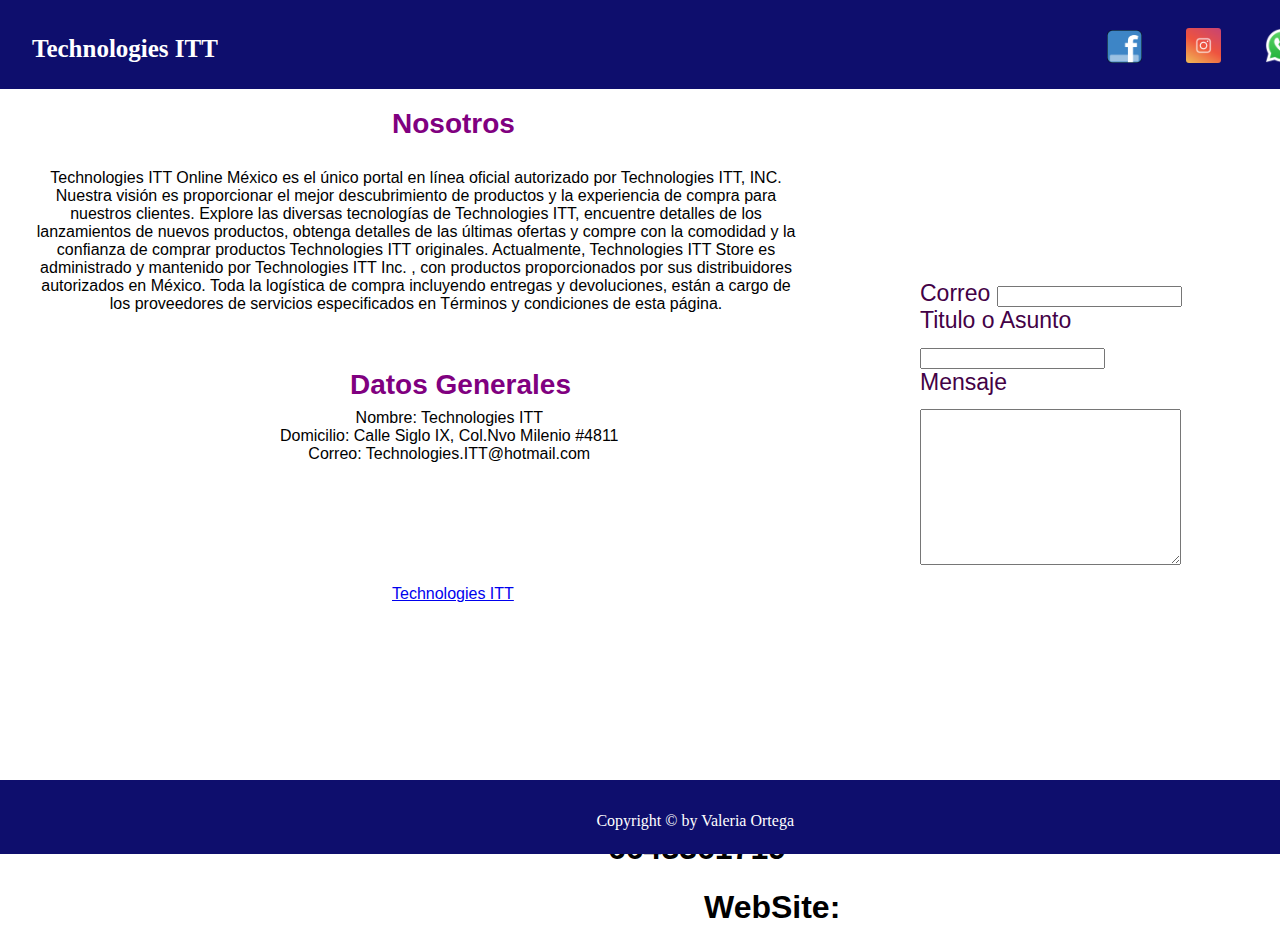
<file: Contacto.html>
<!DOCTYPE html>
<html lang="en">
<head>
    <meta charset="UTF-8">
    <meta name="viewport" content="width=device-width, initial-scale=1.0">
    <title>Contacto</title>
    <link rel="stylesheet" href="Contacto.css">
</head>
<body>
    <header>
        <nav>
            <h4>Technologies ITT</h4>
        </nav>
        <div>
          <a href="https://www.facebook.com/"><img src="face.png" alt="face" class="logo"></a>  
            <a href="https://www.instagram.com/?hl=es-la"><img src="insta.png" alt="insta" class="logo"></a> 
             <a href="https://web.whatsapp.com/"><img src="whats.png" alt="whats" class="logo"></a>
             
             <a href="entrar.html" class="atras"> Regresar</a>
        </div>
    </header>

<section>
<nav class="Nosotros">
    <h1>Nosotros</h1>
    <p>Technologies ITT Online México es el único portal en línea oficial autorizado por Technologies ITT, INC.
        Nuestra visión es proporcionar el mejor descubrimiento de productos y la experiencia de compra para nuestros clientes. Explore las diversas tecnologías de Technologies ITT, encuentre detalles de los lanzamientos de nuevos productos, obtenga detalles de las últimas ofertas y compre con la comodidad y la confianza de comprar productos Technologies ITT originales.
        Actualmente, Technologies ITT Store es administrado y mantenido por Technologies ITT Inc. , con productos proporcionados por sus distribuidores autorizados en México. Toda la logística de compra incluyendo entregas y devoluciones, están a cargo de los proveedores de servicios especificados en Términos y condiciones de esta página.</p>
</nav>
<nav class="Info">
    <h1>Datos Generales</h1>
    <p>Nombre: Technologies ITT <br>
      Domicilio: Calle Siglo IX, Col.Nvo Milenio #4811 <br>
      Correo: Technologies.ITT@hotmail.com

    </p>
</nav>

<nav class="Whats">
    <h1>WhatsApp: 6643361719</h1>
</nav>

<nav class="Web">
    <h1>WebSite:</h1>
    <a class="website" href="https://store.hp.com/mx-es/default/?gclid=CjwKCAjw2dD7BRASEiwAWCtCbziUUgQDSDPhFuho7hHZsVO1OMabAoiUZAVr82z8YqREBklkw8FgaRoChWcQAvD_BwE">Technologies ITT</a>
</nav>

<div class="Datos">
   <div>
    <label for="Correo" class="label">Correo</label>
    <input type="text" name="Correo" id="" class="input">
   </div>

   <div>
       <label for="Título" class="label">Titulo o Asunto</label>
       <input type="text" name="Titulo" id=""  class="input">
   </div>

   <div>
       <label for="Mensaje" class="label">Mensaje</label>
       <textarea name="Mensaje" id="" cols="30" rows="10" class="text-area"></textarea>
   </div>
</div>

    <div class="enviar">
        <a class="boton" href="">Enviar</a>
    </div>



</section>
    <footer>
        <div> <span>Copyright &copy; by Valeria Ortega </span></div>
    </footer>
</body>
</html>
</file>
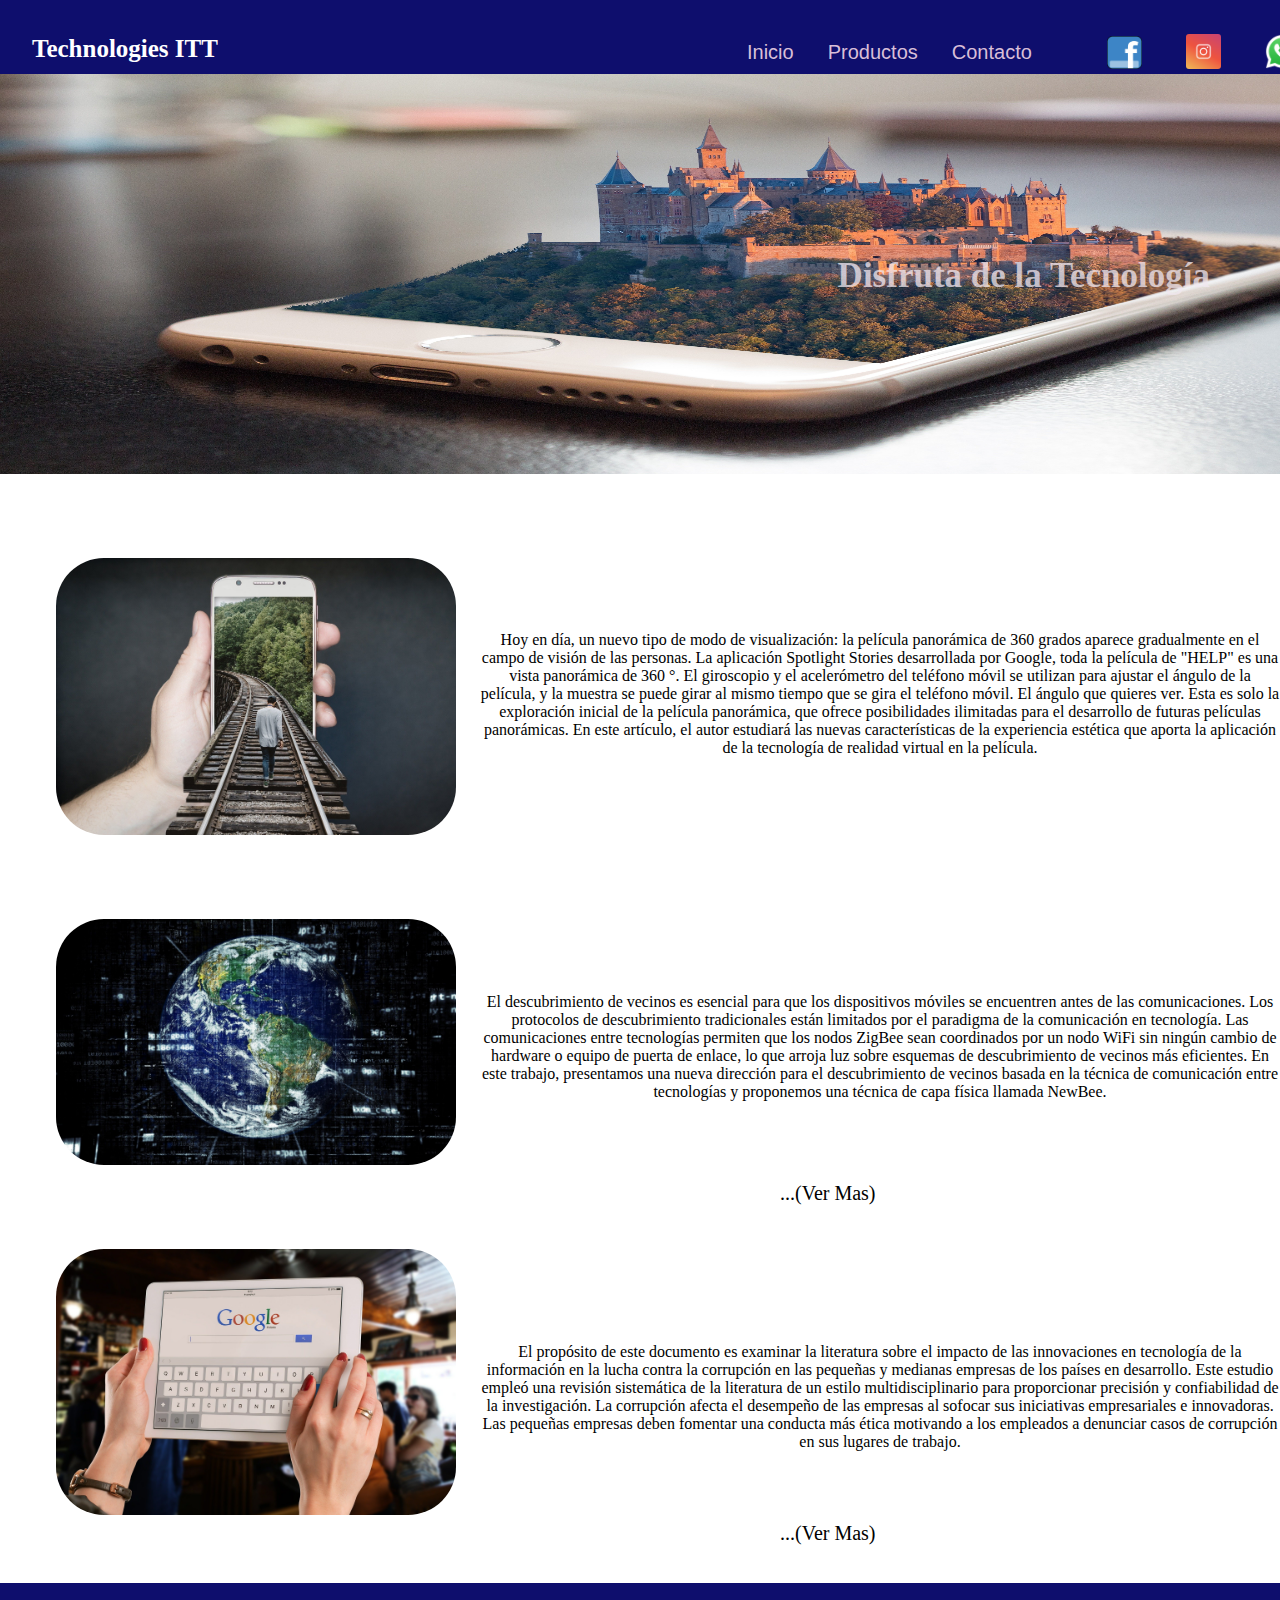
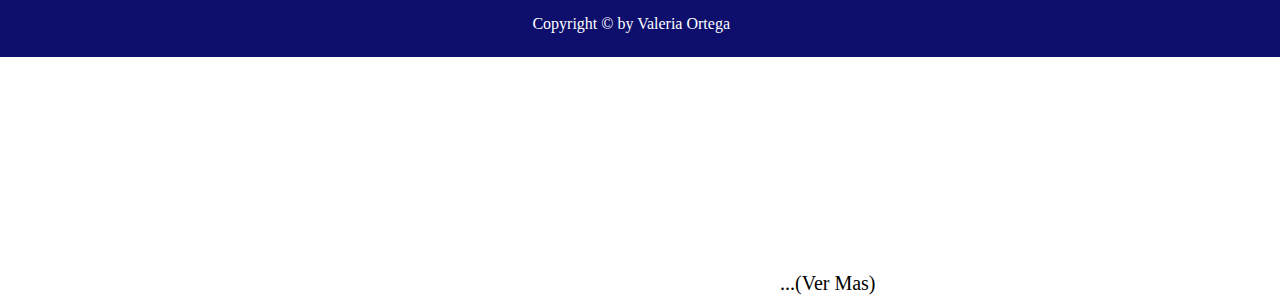
<file: entrar.html>
<!DOCTYPE html>
<html lang="en">
<head>
    <meta charset="UTF-8">
    <meta name="viewport" content="width=device-width, initial-scale=1.0">
    <title>Entrar</title>
    <link rel="stylesheet" href="entrar.css">
</head>
<body>
    <header>
        <nav>
            <h4>Technologies ITT</h4>
        </nav>
        <div class="menu">
<a href="inicio.html">Inicio</a>
<a href="Productos.html">Productos</a>
<a href="Contacto.html">Contacto</a>
        </div>
        <div>
          <a href="https://www.facebook.com/"><img src="face.png" alt="face" class="logo"></a>  
            <a href="https://www.instagram.com/?hl=es-la"><img src="insta.png" alt="insta" class="logo"></a> 
             <a href="https://web.whatsapp.com/"><img src="whats.png" alt="whats" class="logo"></a>
             <a href="index.html" class="atras"> Regresar</a>
        </div>
    </header>
    <section>
        <div class="entrar">
            <img src="entrar.jpg" alt="">
        </div>
    </section>
    <section>
        <div><h1>Disfruta de la Tecnología</h1></div>
    </section>
<section>
    <div class="articulo1">
        <img src="art1.jpg" alt="" srcset="">
        <a href="inicio.html" class="ver">...(Ver Mas)</a>
      <p> Hoy en día, un nuevo tipo de modo de visualización: la película panorámica de 360 ​​grados aparece gradualmente en el campo de visión de las personas. La aplicación Spotlight Stories desarrollada por Google, toda la película de "HELP" es una vista panorámica de 360 ​​°. El giroscopio y el acelerómetro del teléfono móvil se utilizan para ajustar el ángulo de la película, y la muestra se puede girar al mismo tiempo que se gira el teléfono móvil. El ángulo que quieres ver. Esta es solo la exploración inicial de la película panorámica, que ofrece posibilidades ilimitadas para el desarrollo de futuras películas panorámicas. En este artículo, el autor estudiará las nuevas características de la experiencia estética que aporta la aplicación de la tecnología de realidad virtual en la película. 
    </div>

    <div class="articulo2">
        <img src="art2.jpg" alt="">
        <a href="inicio.html" class="ver2">...(Ver Mas)</a>
        <p>El descubrimiento de vecinos es esencial para que los dispositivos móviles se encuentren antes de las comunicaciones. Los protocolos de descubrimiento tradicionales están limitados por el paradigma de la comunicación en tecnología. Las comunicaciones entre tecnologías permiten que los nodos ZigBee sean coordinados por un nodo WiFi sin ningún cambio de hardware o equipo de puerta de enlace, lo que arroja luz sobre esquemas de descubrimiento de vecinos más eficientes. En este trabajo, presentamos una nueva dirección para el descubrimiento de vecinos basada en la técnica de comunicación entre tecnologías y proponemos una técnica de capa física llamada NewBee.
    </div>

    <div class="articulo3">
        <img src="art3.jpg" alt="">
        <a href="inicio.html" class="ver3">...(Ver Mas)</a>
        <p>El propósito de este documento es examinar la literatura sobre el impacto de las innovaciones en tecnología de la información en la lucha contra la corrupción en las pequeñas y medianas empresas de los países en desarrollo. Este estudio empleó una revisión sistemática de la literatura de un estilo multidisciplinario para proporcionar precisión y confiabilidad de la investigación. La corrupción afecta el desempeño de las empresas al sofocar sus iniciativas empresariales e innovadoras. Las pequeñas empresas deben fomentar una conducta más ética motivando a los empleados a denunciar casos de corrupción en sus lugares de trabajo. 
    </div>

</section>
    <footer>
        <div> <span>Copyright &copy; by Valeria Ortega </span></div>
    </footer>
</body>
</html>
</file>
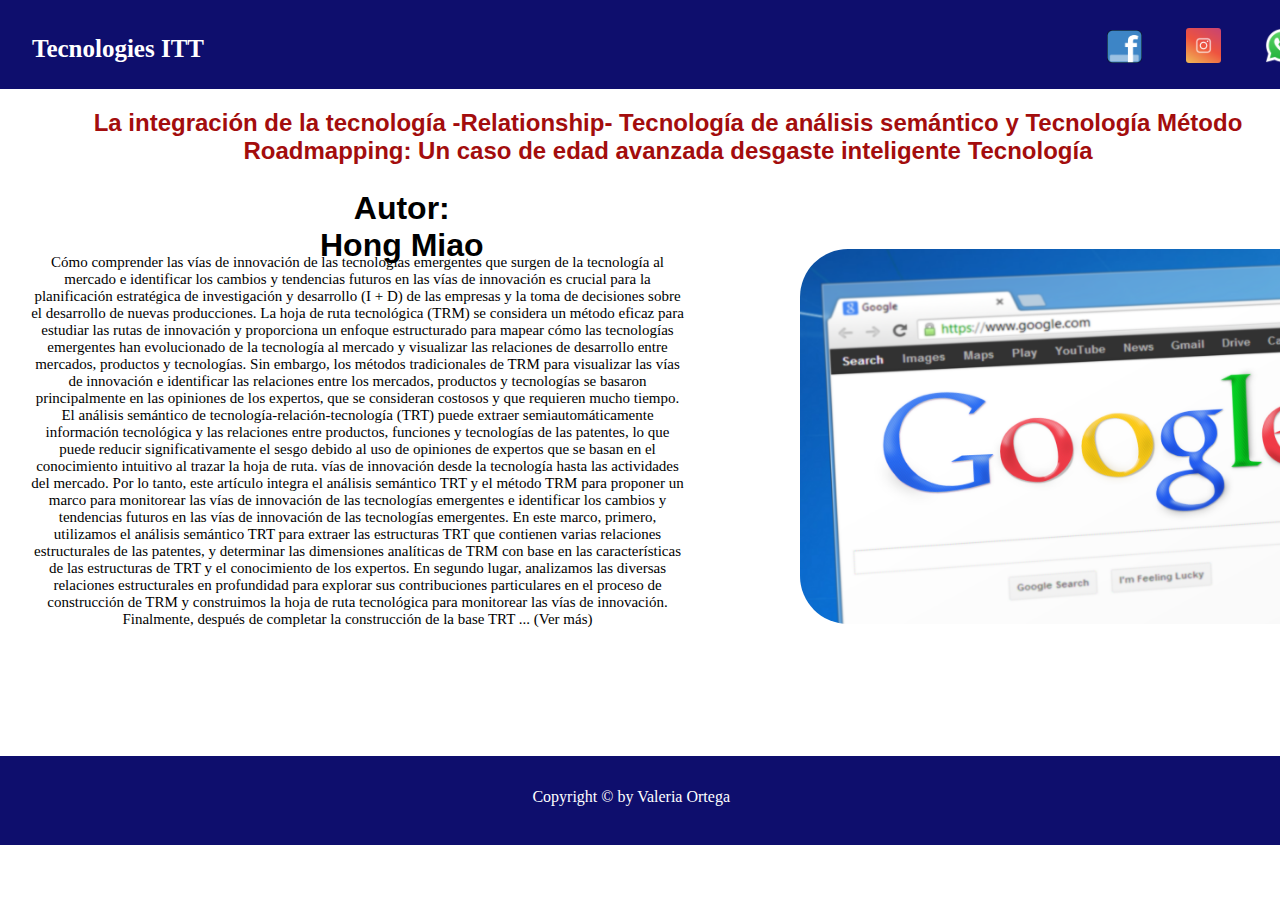
<file: inicio.html>
<!DOCTYPE html>
<html lang="en">
<head>
    <meta charset="UTF-8">
    <meta name="viewport" content="width=device-width, initial-scale=1.0">
    <link rel="stylesheet" href="inicio.css">
    <title>Inicio</title>
</head>
<body>
    <header>
        <nav>
            <h4>Tecnologies ITT</h4>
        </nav>
        <div>
          <a href="https://www.facebook.com/"><img src="face.png" alt="face" class="logo"></a>  
            <a href="https://www.instagram.com/?hl=es-la"><img src="insta.png" alt="insta" class="logo"></a> 
             <a href="https://web.whatsapp.com/"><img src="whats.png" alt="whats" class="logo"></a>
             <a href="entrar.html" class="atras"> Regresar</a>
        </div>
    
    </header>

<section>
    <div class="titulo"> 
        <h2>La integración de la tecnología -Relationship- Tecnología de análisis semántico y Tecnología Método Roadmapping: Un caso de edad avanzada desgaste inteligente Tecnología</h2>
    </div>
   <div class="autor">
       <h1>Autor: <br> Hong Miao <br>
    </h1></div>

    <div class="info">
        <span>Cómo comprender las vías de innovación de las tecnologías emergentes que surgen de la tecnología al mercado e identificar los cambios y tendencias futuros en las vías de innovación es crucial para la planificación estratégica de investigación y desarrollo (I + D) de las empresas y la toma de decisiones sobre el desarrollo de nuevas producciones. La hoja de ruta tecnológica (TRM) se considera un método eficaz para estudiar las rutas de innovación y proporciona un enfoque estructurado para mapear cómo las tecnologías emergentes han evolucionado de la tecnología al mercado y visualizar las relaciones de desarrollo entre mercados, productos y tecnologías. Sin embargo, los métodos tradicionales de TRM para visualizar las vías de innovación e identificar las relaciones entre los mercados, productos y tecnologías se basaron principalmente en las opiniones de los expertos, que se consideran costosos y que requieren mucho tiempo. El análisis semántico de tecnología-relación-tecnología (TRT) puede extraer semiautomáticamente información tecnológica y las relaciones entre productos, funciones y tecnologías de las patentes, lo que puede reducir significativamente el sesgo debido al uso de opiniones de expertos que se basan en el conocimiento intuitivo al trazar la hoja de ruta. vías de innovación desde la tecnología hasta las actividades del mercado. Por lo tanto, este artículo integra el análisis semántico TRT y el método TRM para proponer un marco para monitorear las vías de innovación de las tecnologías emergentes e identificar los cambios y tendencias futuros en las vías de innovación de las tecnologías emergentes. En este marco, primero, utilizamos el análisis semántico TRT para extraer las estructuras TRT que contienen varias relaciones estructurales de las patentes, y determinar las dimensiones analíticas de TRM con base en las características de las estructuras de TRT y el conocimiento de los expertos. En segundo lugar, analizamos las diversas relaciones estructurales en profundidad para explorar sus contribuciones particulares en el proceso de construcción de TRM y construimos la hoja de ruta tecnológica para monitorear las vías de innovación. Finalmente, después de completar la construcción de la base TRT ...
(Ver más)</span>
    </div>
    <img src="inicio.png" alt="" class="imagen">

</section>

    <footer>
        <div> <span>Copyright &copy; by Valeria Ortega </span></div>
    </footer>
</body>
</html>
</file>
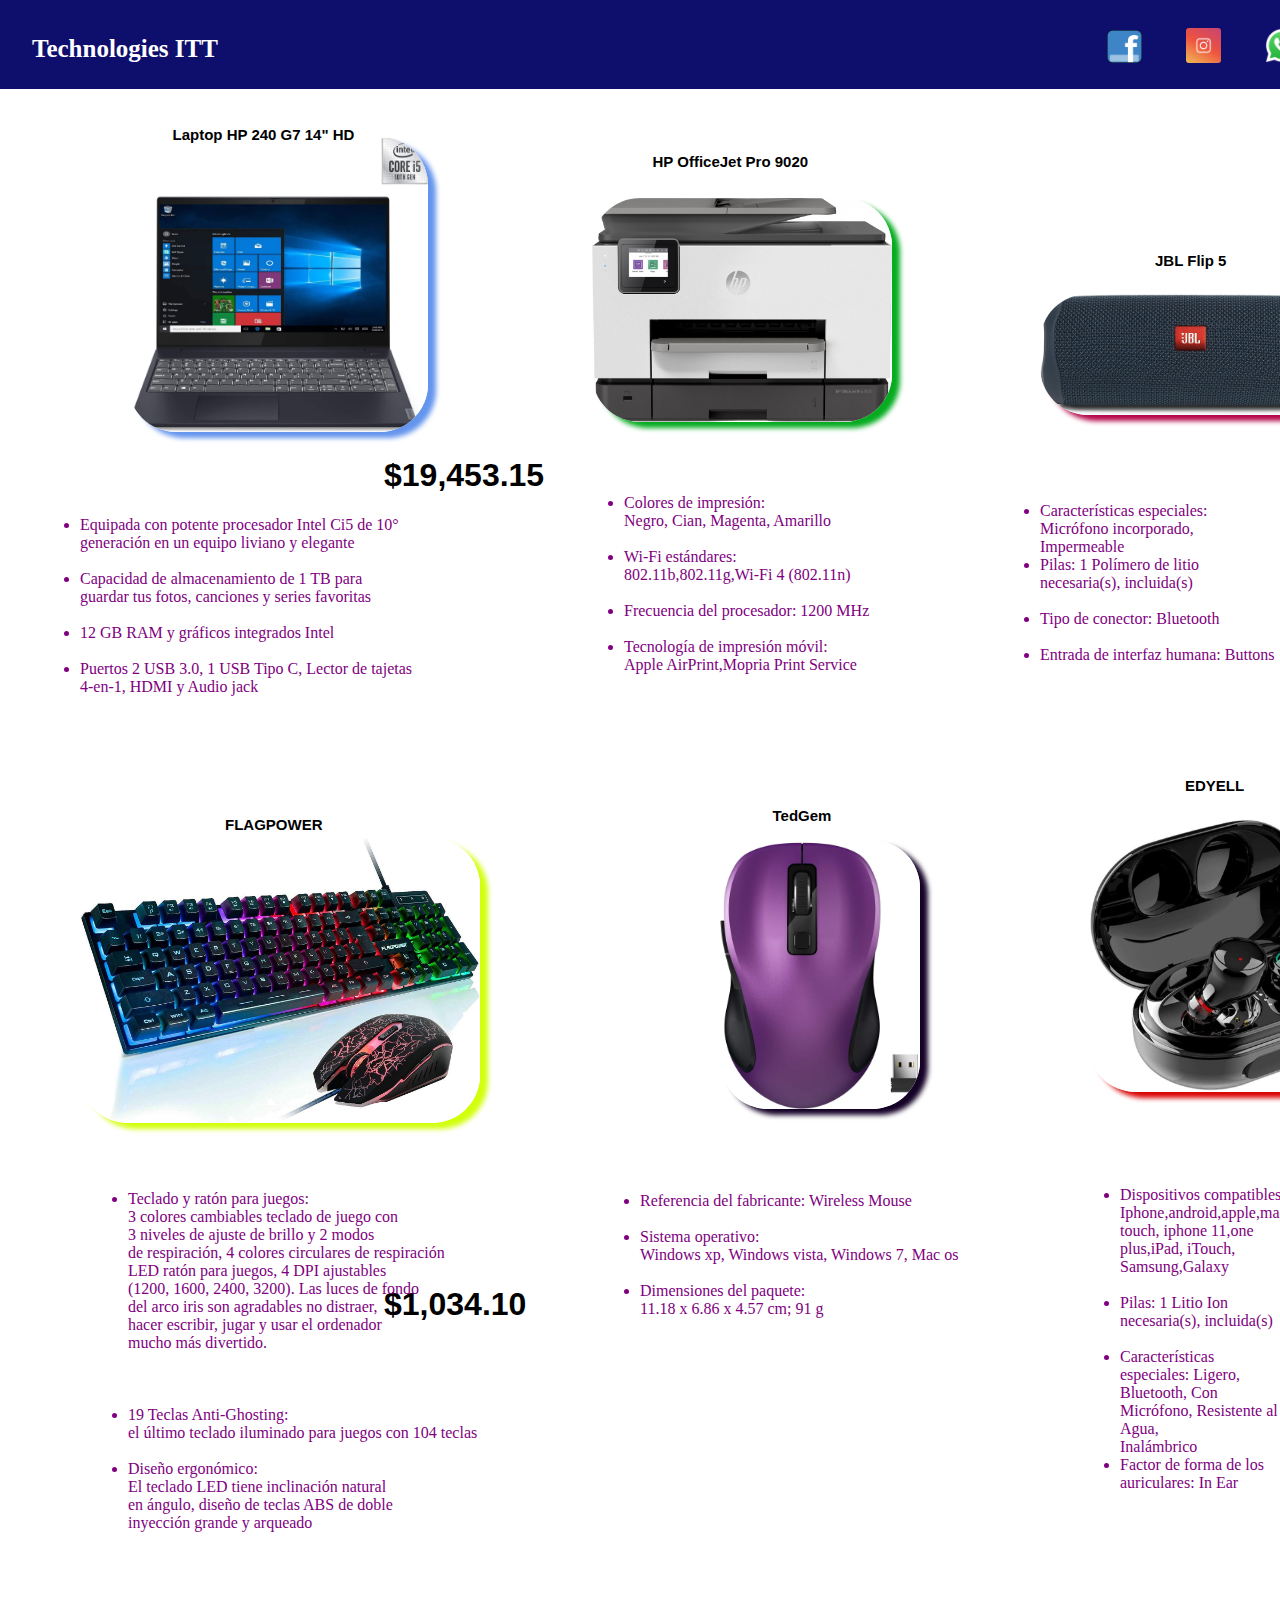
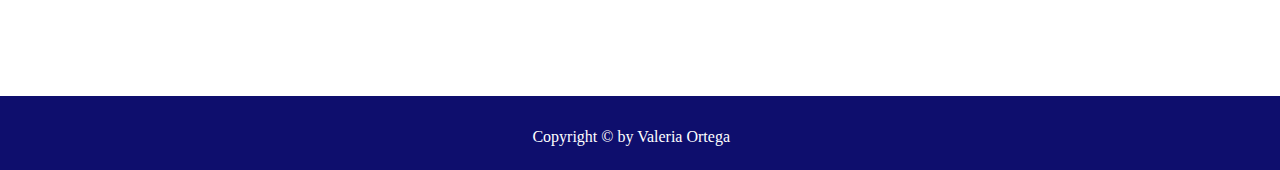
<file: Productos.html>
<!DOCTYPE html>
<html lang="en">
<head>
    <meta charset="UTF-8">
    <meta name="viewport" content="width=device-width, initial-scale=1.0">
    <title>Productos</title>
    <link rel="stylesheet" href="Productos.css">
</head>
<body>
    <header>
        <nav>
            <h4>Technologies ITT</h4>
        </nav>
        <div>
          <a href="https://www.facebook.com/"><img src="face.png" alt="face" class="logo"></a>  
            <a href="https://www.instagram.com/?hl=es-la"><img src="insta.png" alt="insta" class="logo"></a> 
             <a href="https://web.whatsapp.com/"><img src="whats.png" alt="whats" class="logo"></a>
             
             <a href="entrar.html" class="atras"> Regresar</a>
        </div>
    </header>
    <section>
<nav class="producto1"> 
    <img src="laptop.jpg" alt="" srcset="">
     <h1>$19,453.15</h1>
     <h2>Laptop HP 240 G7 14" HD</h2>
    <nav> 
    <li >Equipada con potente procesador Intel Ci5 de 10° <br> generación en un equipo liviano y elegante</li> <br><br><br>
    <li >Capacidad de almacenamiento de 1 TB para <br> guardar tus fotos, canciones y series favoritas</li> <br><br> <br>
    <li >12 GB RAM y gráficos integrados Intel</li> <br> <br>
   <li >Puertos 2 USB 3.0, 1 USB Tipo C, Lector de tajetas <br> 4-en-1, HDMI y Audio jack</li> <br>
</nav>
</nav>

<nav class="producto2"> 
    <img src="impresora.jpg" alt="" srcset="">
     <h1>$4,179.00</h1>
     <h2>HP OfficeJet Pro 9020</h2>
    <nav> 
    <li>Colores de impresión: <br> Negro, Cian, Magenta, Amarillo</li><br><br><br>
    <li>Wi-Fi estándares: <br> 802.11b,802.11g,Wi-Fi 4 (802.11n)</li><br><br><br>
    <li>Frecuencia del procesador: 1200 MHz</li><br><br>
    <li>Tecnología de impresión móvil: <br>Apple AirPrint,Mopria Print Service</li>
</nav>
</nav>

<nav class="producto3"> 
    <img src="bocina.jpg" alt="" srcset="">
     <h1>$1,777.00</h1>
     <h2>JBL Flip 5</h2>
    <nav> 
    <li>Características especiales: <br> Micrófono incorporado, Impermeable</li><br><br><br>
    <li>Pilas: 1 Polímero de litio  <br>necesaria(s), incluida(s)</li><br><br><br>
    <li>Tipo de conector: Bluetooth</li><br><br>
    <li>Entrada de interfaz humana: Buttons</li>
</nav>
</nav>

<nav class="producto4"> 
    <img src="teclado.jpg" alt="" srcset="">
     <h1>$1,034.10</h1>
     <h2>FLAGPOWER</h2>
    <nav> 
    <li>Teclado y ratón para juegos: <br> 3 colores cambiables teclado de juego con <br> 3 niveles de ajuste de brillo y 2 modos <br> de respiración, 4 colores circulares de respiración <br> LED ratón para juegos, 4 DPI ajustables  <br>(1200, 1600, 2400, 3200). Las luces de fondo <br> del arco iris son agradables no distraer, <br> hacer escribir, jugar y usar el ordenador <br> mucho más divertido.</li><br><br><br><br><br><br><br><br><br><br><br><br>
    <li>19 Teclas Anti-Ghosting: <br> el último teclado iluminado para juegos con 104 teclas</li><br><br><br>
    <li>Diseño ergonómico: <br> El teclado LED tiene inclinación natural <br> en ángulo, diseño de teclas ABS de doble <br> inyección grande y arqueado</li><br><br>
 
</nav>
</nav>

<nav class="producto5"> 
    <img src="mause.jpg" alt="" srcset="">
     <h1>$250.00</h1>
     <h2>TedGem</h2>
    <nav> 
   <li>Referencia del fabricante: Wireless Mouse</li><br><br>
   <li>Sistema operativo: <br> Windows xp, Windows vista, Windows 7, Mac os</li><br><br><br>
     <li>Dimensiones del paquete: <br> 11.18 x 6.86 x 4.57 cm; 91 g</li>
</nav>
</nav>

<nav class="producto6"> 
    <img src="audifonos.jpg" alt="" srcset="">
     <h1>$1,270.06</h1>
     <h2>EDYELL</h2>
    <nav> 
   <li>Dispositivos compatibles: <br> Iphone,android,apple,mac,ipod touch, iphone 11,one plus,iPad, iTouch, Samsung,Galaxy</li><br><br><br><br><br><br>
   <li>Pilas: 1 Litio Ion necesaria(s), incluida(s)</li><br><br><br>
     <li>Características especiales: Ligero, Bluetooth, Con Micrófono, Resistente al Agua, <br> Inalámbrico</li><br><br><br><br><br><br>
     <li>Factor de forma de los auriculares: In Ear</li>
</nav>
</nav>
    </section>
    <footer>
        <div> <span>Copyright &copy; by Valeria Ortega </span></div>
    </footer>
</body>
</html>
</file>
<file: Contacto.css>
body{
    background-color: white;
    margin:0;
    padding: 0;
    
    }
    header{
        background-color: rgb(14, 14, 109);
        width: 100%;
        height: 25px;
        padding: 2em;
        margin: 0;
      }
      nav>h4{
    font-family: 'Times New Roman', Times, serif;
    color: white;
    font-style: normal;
    font-size: 25px;
    margin-top: 3px;
      }
    div>a{
    text-decoration: none;
    margin-right: 15px;
    margin-left: 15px;
    font-size:20px ;
    color: thistle;
    font-family: Verdana, Geneva, Tahoma, sans-serif;
    position: relative;
    left: 700px;
    bottom:55px;
      }
      .logo{
          max-width: 35px;
          margin-left: 0.5em;
          margin-top: 1em;
          text-align: center;
          position: relative;
          left: 350px;
          bottom: 33px;
          border-radius: 3px;
      }
      .atras{
        margin-left: 47em;
        position: relative;
        bottom: 5em;
        left: 350px;
        font-size: 15px;
      }
.Nosotros>h1{
position: absolute;
color: purple;
margin-left: 14em;
font-family: 'Gill Sans', 'Gill Sans MT', Calibri, 'Trebuchet MS', sans-serif;
font-size: 28px;
}
      .Nosotros>p{
        float: left;
        position: absolute;
        margin-left: 2em;
        text-align: center;
        margin-right: 30em;
        margin-top: 5em;
        initial-letter-align: 2em;
        margin-bottom: 3em;
        font-family: -apple-system, BlinkMacSystemFont, 'Segoe UI', Roboto, Oxygen, Ubuntu, Cantarell, 'Open Sans', 'Helvetica Neue', sans-serif;
      }
.Info>h1{
  position: absolute;
  color: purple;
  margin-left: 12.5em;
  font-family: 'Gill Sans', 'Gill Sans MT', Calibri, 'Trebuchet MS', sans-serif;
  font-size: 28px;
  margin-top: 10em;
}
.Info>p{
  float: left;
  position: absolute;
  margin-left: 17.5em;
  text-align: center;
  margin-right: 30em;
  margin-top: 20em;
  initial-letter-align: 2em;
  font-family: -apple-system, BlinkMacSystemFont, 'Segoe UI', Roboto, Oxygen, Ubuntu, Cantarell, 'Open Sans', 'Helvetica Neue', sans-serif;
}

.Whats>h1{
  float: left;
  position: absolute;
  margin-left: 19em;
  text-align: center;
  margin-right: 30em;
  margin-top: 22em;
  initial-letter-align: 2em;
  font-family: -apple-system, BlinkMacSystemFont, 'Segoe UI', Roboto, Oxygen, Ubuntu, Cantarell, 'Open Sans', 'Helvetica Neue', sans-serif;
}
.Web>h1{
  float: left;
  position: absolute;
  margin-left: 22em;
  text-align: center;
  margin-right: 30em;
  margin-top: 25em;
  initial-letter-align: 2em;
  font-family: -apple-system, BlinkMacSystemFont, 'Segoe UI', Roboto, Oxygen, Ubuntu, Cantarell, 'Open Sans', 'Helvetica Neue', sans-serif;
}

.Web>.website{
  float: left;
  position: absolute;
  margin-left: 24.5em;
  text-align: center;
  margin-right: 30em;
  margin-top: 31em;
  initial-letter-align: 2em;
  font-family: -apple-system, BlinkMacSystemFont, 'Segoe UI', Roboto, Oxygen, Ubuntu, Cantarell, 'Open Sans', 'Helvetica Neue', sans-serif;
}

     section>.Datos{
       color: rgb(67, 1, 70);
float:right;
font-size: 23px;
position: absolute;
margin-right: 2em;
margin-left: 40em;
margin-top: 8em;
font-family: -apple-system, BlinkMacSystemFont, 'Segoe UI', Roboto, Oxygen, Ubuntu, Cantarell, 'Open Sans', 'Helvetica Neue', sans-serif;
      }

     .Datos>div>.label{
        margin-top: 1em;
      }
      .Datos>div>.input{
        margin-top: 1em;
      }
      .Datos>div>.text-area{
        margin-top: 1em;
      }

      .enviar>a{
        position: absolute;
        float: left;
        font-size: 15px;
        text-decoration: none;
        margin: 6px;
        padding:3px 7px;
        color: black;
        border: 1px solid black;
        background-color: rgba(190, 190, 190, 0.726);
        margin-top: -17em;
        border-radius: 3px;
        margin-left: 32em;
    
      }
      .enviar>.boton:hover{
        padding: 5px 10px;
        background-color: rgba(113, 12, 180, 0.904);
        border-radius: 3px;
    
    }
    .enviar{
        padding: 30%;
    }
      footer{
        background-color: rgb(14, 14, 109);
        width: 100%;
        height: 10px;
        padding: 2em;
        position: relative;
        margin-top: -6%;
    
      }
      div>span{
          color: white;
          position: absolute;
          right: 550px;
      }
</file>
<file: entrar.css>
body{
background-color: white;
margin:0;
padding: 0;

}
header{
  
    background-color: rgb(14, 14, 109);
    width: 100%;
    height: 10px;
    padding: 2em;
    margin: 0;
  }
  nav>h4{
font-family: 'Times New Roman', Times, serif;
color: white;
font-style: normal;
font-size: 25px;
margin-top: 3px;
  }
div>a{
text-decoration: none;
margin-right: 15px;
margin-left: 15px;
font-size:20px ;
color: thistle;
font-family: Verdana, Geneva, Tahoma, sans-serif;
position: relative;
left: 700px;
bottom:55px;
  }
  .logo{
      max-width: 35px;
      margin-left: 0.5em;
      margin-top: 1em;
      text-align: center;
      position: relative;
      left: 350px;
      bottom: 50px;
      border-radius: 3px;
  }
  .atras{
    margin-left: 47em;
    position: relative;
    bottom: 7em;
    left: 350px;
    font-size: 15px;
  }
 div>h1{
    color: black;

  }
.entrar>img{
  width: 1412px;
  height: 400px;
  padding: 1em;
  margin: 0;
  padding: 0;
  margin-top: 0em;
}
section>div>h1{
  font-size: 35px;
  color: rgba(241, 232, 240, 0.76);
  float: right;
  position: relative;
  bottom: 7em;
  right: 2em;
  font-family: Georgia, 'Times New Roman', Times, serif;

}
.articulo1>img{
  width: 400px;
  border-radius: 3em;
  margin-top: 5em;
  margin-left: 3.5em;
}
.articulo1>p{
  color:black;
  position: absolute;
  float: right;
  text-align: center;
  margin-left: 30em;
  margin-top: -13em;
  font-family: cursive;
}
.articulo1>.ver{
color: black;
position: absolute;
margin-top: 5em;
margin-bottom: -18em;
margin-left: 4em;
font-family: cursive;
}
.articulo2>img{
  width: 400px;
  border-radius: 3em;
  margin-top: 5em;
  margin-left: 3.5em;
}

.articulo2>p{
  color:black;
  position: absolute;
  float: right;
  text-align: center;
  margin-left: 30em;
  margin-top: -11em;
  font-family: cursive;
}
.articulo2>.ver2{
color: black;
position: absolute;
margin-top: 5em;
margin-bottom: -35em;
margin-left: 4em;
font-family: cursive;

  }
.articulo3>img{
  width: 400px;
  border-radius: 3em;
  margin-top: 5em;
  margin-left: 3.5em;
}

.articulo3>p{
  color:black;
  position: absolute;
  float: right;
  text-align: center;
  margin-left: 30em;
  margin-top: -11em;
  font-family: cursive;
}
.articulo3>.ver3{
  color: black;
  position: absolute;
  margin-top: 5em;
  margin-bottom: -52.5em;
  margin-left: 4em;
  font-family: cursive;
  
    }

  footer{
    background-color: rgb(14, 14, 109);
    width: 100%;
    height: 10px;
    padding: 2em;
    margin-top: 5%;

  }
  div>span{
      color: white;
      position: absolute;
      right: 550px;
  }
</file>
<file: inicio.css>
body{
    background-color: white;
    margin:0;
    padding: 0;
    
    }
    header{
        background-color: rgb(14, 14, 109);
        width: 100%;
        height: 25px;
        padding: 2em;
        margin: 0;
      }
      nav>h4{
    font-family: 'Times New Roman', Times, serif;
    color: white;
    font-style: normal;
    font-size: 25px;
    margin-top: 3px;
      }
    div>a{
    text-decoration: none;
    margin-right: 15px;
    margin-left: 15px;
    font-size:20px ;
    color: thistle;
    font-family: Verdana, Geneva, Tahoma, sans-serif;
    position: relative;
    left: 700px;
    bottom:55px;
      }
      .logo{
          max-width: 35px;
          margin-left: 0.5em;
          margin-top: 1em;
          text-align: center;
          position: relative;
          left: 350px;
          bottom: 33px;
          border-radius: 3px;
      }
      .atras{
        margin-left: 47em;
        position: relative;
        bottom: 5em;
        left: 350px;
        font-size: 15px;
      }

      .titulo{
text-align: center;
float: right;
position: absolute;
margin-left: 3.5em;
font-family: Verdana, Geneva, Tahoma, sans-serif;
color: rgb(163, 13, 13);
      }
      .autor{
position: absolute;
text-align: center;
margin-top: 5em;
margin-left: 20em;
font-family: Verdana, Geneva, Tahoma, sans-serif;
      }
      .info>span
      {
        position: absolute;
        color: black;
        text-align: center;
        text-align-last: center;
        margin-top: 11em;
        margin-left: 2em;
        margin-right: 3em;
        initial-letter-align: 1.2em;
        font-family: cursive;
        font-size: 15px;
      }

section>img{
 max-width:600px ;
 margin-top: 10em;
 border-radius: 3em;
 margin-left: 50em;
}

      footer{
        background-color: rgb(14, 14, 109);
        width: 100%;
        height: 25px;
        padding: 2em;
        margin-top: 10%;
    
      }
      div>span{
          color: white;
          position: absolute;
          right: 550px;
      }
</file>
<file: Productos.css>
body{
    background-color: white;
    margin:0;
    padding: 0;
    
    }
    header{
        background-color: rgb(14, 14, 109);
        width: 100%;
        height: 25px;
        padding: 2em;
        margin: 0;
      }
      nav>h4{
    font-family: 'Times New Roman', Times, serif;
    color: white;
    font-style: normal;
    font-size: 25px;
    margin-top: 3px;
      }
    div>a{
    text-decoration: none;
    margin-right: 15px;
    margin-left: 15px;
    font-size:20px ;
    color: thistle;
    font-family: Verdana, Geneva, Tahoma, sans-serif;
    position: relative;
    left: 700px;
    bottom:55px;
      }
      .logo{
          max-width: 35px;
          margin-left: 0.5em;
          margin-top: 1em;
          text-align: center;
          position: relative;
          left: 350px;
          bottom: 33px;
          border-radius: 3px;
      }
      .atras{
        margin-left: 47em;
        position: relative;
        bottom: 5em;
        left: 350px;
        font-size: 15px;
      }
.producto1>img{
  width: 300px;
  margin-top: 3em;
  margin-left: 8em;
  border-radius: 3em;
  box-shadow: 8px 6px 5px cornflowerblue;
}
.producto1>h2{
  margin-left:11.5em;
  margin-top: -26em;
  position: absolute;
  font-size: 15px;
  color: black;
  font-family: Verdana, Geneva, Tahoma, sans-serif;
  }
.producto1>h1{
margin-left: 12em;
color: black;
font-family: Verdana, Geneva, Tahoma, sans-serif;
}
.producto1>nav>li{
  position: absolute;
  font-family: cursive;
  margin-left: 5em;
  color:purple;
}

.producto2>img{
  width: 300px;
  position: absolute;
  margin-top: -30em;
  margin-bottom: 0em;
  margin-left: 37em;
  border-radius: 3em;
  box-shadow: 8px 6px 5px rgb(5, 172, 32);
}
.producto2>h2{
  margin-left:43.5em;
  margin-top: -35em;
  position: absolute;
  font-size: 15px;
  color: black;
  font-family: Verdana, Geneva, Tahoma, sans-serif;
  }
.producto2>h1{
  margin-left: 37em;
  margin-top: -12em;
  position: absolute;
  color: black;
  font-family: Verdana, Geneva, Tahoma, sans-serif;
  }
  .producto2>nav>li{
    position: absolute;
    font-family: cursive;
    margin-left: 39em;
    color:purple;
    margin-top: -11.5em;
    margin-bottom: 0;
  }

  .producto3>img{
    width: 300px;
    position: absolute;
    margin-top: -33em;
    margin-bottom: 0em;
    margin-left: 65em;
    border-radius: 3em;
    box-shadow: 8px 6px 5px rgb(180, 8, 74);
  }

  .producto3>h2{
    margin-left:77em;
    margin-top: -38em;
    position: absolute;
    font-size: 15px;
    color: black;
    font-family: Verdana, Geneva, Tahoma, sans-serif;
    }

    .producto3>h1{
      margin-left: 61em;
      margin-top: -20em;
      position: absolute;
      color: black;
      font-family: Verdana, Geneva, Tahoma, sans-serif;
      }
      .producto3>nav>li{
        position: absolute;
        font-family: cursive;
        margin-left: 65em;
        color:purple;
        margin-top: -20em;
        margin-bottom: 0;
      }

      .producto4>img{
        width: 400px;
        position: absolute;
        margin-top: -8em;
        margin-bottom: 0em;
        margin-left: 5em;
        border-radius: 3em;
        box-shadow: 8px 6px 5px rgb(210, 255, 12);
      }
      .producto4>h2{
        margin-left:15em;
        margin-top: -10em;
        position: absolute;
        font-size: 15px;
        color: black;
        font-family: Verdana, Geneva, Tahoma, sans-serif;
        }
        .producto4>h1{
          margin-left: 12em;
          margin-top: 10em;
          position: absolute;
          color: black;
          font-family: Verdana, Geneva, Tahoma, sans-serif;
          }
          .producto4>nav>li{
            position: absolute;
            font-family: cursive;
            margin-left: 8em;
            color:purple;
            margin-top: 14em;
            margin-bottom: 0;
          }
        
          .producto5>img{
            width: 200px;
            position: absolute;
            margin-top: -27em;
            margin-bottom: 0em;
            margin-left: 45em;
            border-radius: 3em;
            box-shadow: 8px 6px 5px rgb(21, 2, 39);
          }
          .producto5>h2{
            margin-left:51.5em;
            margin-top: -31em;
            position: absolute;
            font-size: 15px;
            color: black;
            font-family: Verdana, Geneva, Tahoma, sans-serif;
            }
            .producto5>h1{
              margin-left: 42em;
              margin-top: -7em;
              position: absolute;
              color: black;
              font-family: Verdana, Geneva, Tahoma, sans-serif;
              }
              .producto5>nav>li{
                position: absolute;
                font-family: cursive;
                margin-left: 40em;
                color:purple;
                margin-top: -5em;
                margin-bottom: 0;
              }
              .producto6>img{
                width: 280px;
                position: absolute;
                margin-top: -34em;
                margin-bottom: 0em;
                margin-left: 68em;
                border-radius: 3em;
                box-shadow: 8px 6px 5px rgb(218, 4, 4);
              }
              .producto6>h2{
                margin-left:79em;
                margin-top: -39em;
                position: absolute;
                font-size: 15px;
                color: black;
                font-family: Verdana, Geneva, Tahoma, sans-serif;
                }

                .producto6>h1{
                  margin-left: 62.5em;
                  margin-top: -12em;
                  position: absolute;
                  color: black;
                  font-family: Verdana, Geneva, Tahoma, sans-serif;
                  }
                  .producto6>nav>li{
                    position: absolute;
                    font-family: cursive;
                    margin-left: 70em;
                    color:purple;
                    margin-top: -11em;
                    margin-bottom: 0;
                  }
      footer{
        background-color: rgb(14, 14, 109);
        width: 100%;
        height: 10px;
        padding: 2em;
        margin-top: 5%;
    
      }
      div>span{
          color: white;
          position: absolute;
          right: 550px;
      }
</file>
